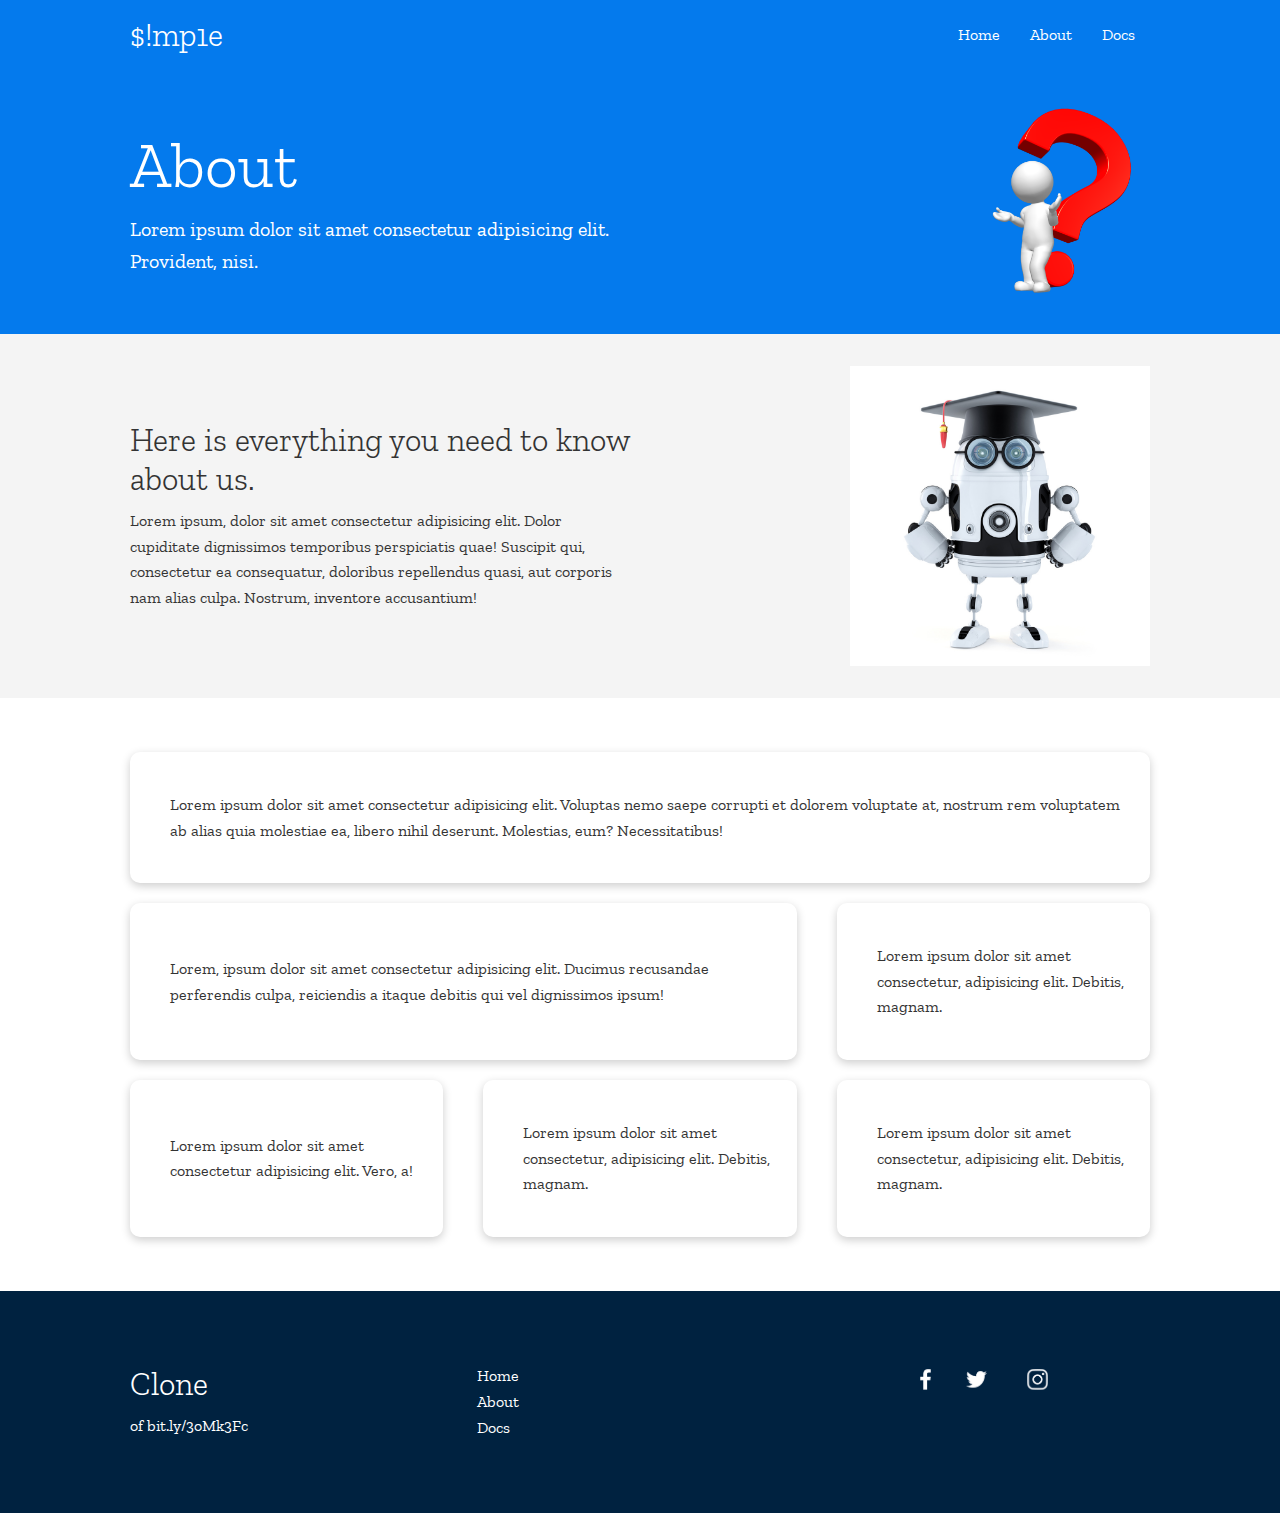
<file: about.html>
<!DOCTYPE html>
<html lang="en">
  <head>
    <meta charset="UTF-8" />
    <meta name="viewport" content="width=device-width, initial-scale=1.0" />
    <link rel="stylesheet" href="style.css" />
    <title>Loruki | Cloud Hosting For Everyone</title>
  </head>
  <body>
    <!-- Navbar -->
    <div class="navbar">
      <div class="container flex">
        <h1 class="logo">$!mp1e</h1>
        <nav>
          <ul>
            <li><a href="index.html">Home</a></li>
            <li><a href="about.html">About</a></li>
            <li><a href="docs.html">Docs</a></li>
          </ul>
        </nav>
      </div>
    </div>

    <!-- Head -->
    <section class="features-head bg-primary py-3">
      <div class="container grid">
        <div>
          <h1 class="xl">About</h1>
          <p class="lead">
            Lorem ipsum dolor sit amet consectetur adipisicing elit. Provident,
            nisi.
          </p>
        </div>
        <img src="quesmark.png" alt="" />
      </div>
    </section>

    <!-- Sub head -->
    <section class="features-sub-head bg-light py-3">
      <div class="container grid">
        <div>
          <h1 class="md">Here is everything you need to know about us.</h1>
          <p>
            Lorem ipsum, dolor sit amet consectetur adipisicing elit. Dolor
            cupiditate dignissimos temporibus perspiciatis quae! Suscipit qui,
            consectetur ea consequatur, doloribus repellendus quasi, aut
            corporis nam alias culpa. Nostrum, inventore accusantium!
          </p>
        </div>
        <img src="robo.jpg" id="robo" alt="" />
      </div>
    </section>

    <section class="features-main my-2">
      <div class="container grid grid-3">
        <div class="card flex">
          <i class="fas fa-server fa-3x"></i>
          <p>
            Lorem ipsum dolor sit amet consectetur adipisicing elit. Voluptas
            nemo saepe corrupti et dolorem voluptate at, nostrum rem voluptatem
            ab alias quia molestiae ea, libero nihil deserunt. Molestias, eum?
            Necessitatibus!
          </p>
        </div>
        <div class="card flex">
          <i class="fas fa-network-wired fa-3x"></i>
          <p>
            Lorem, ipsum dolor sit amet consectetur adipisicing elit. Ducimus
            recusandae perferendis culpa, reiciendis a itaque debitis qui vel
            dignissimos ipsum!
          </p>
        </div>
        <div class="card flex">
          <i class="fas fa-laptop-code fa-3x"></i>
          <p>
            Lorem ipsum dolor sit amet consectetur, adipisicing elit. Debitis,
            magnam.
          </p>
        </div>
        <div class="card flex">
          <i class="fas fa-database fa-3x"></i>
          <p>
            Lorem ipsum dolor sit amet consectetur adipisicing elit. Vero, a!
          </p>
        </div>
        <div class="card flex">
          <i class="fas fa-power-off fa-3x"></i>
          <p>
            Lorem ipsum dolor sit amet consectetur, adipisicing elit. Debitis,
            magnam.
          </p>
        </div>
        <div class="card flex">
          <i class="fas fa-upload fa-3x"></i>
          <p>
            Lorem ipsum dolor sit amet consectetur, adipisicing elit. Debitis,
            magnam.
          </p>
        </div>
      </div>
    </section>

    <!-- Footer -->
    <footer class="footer bg-dark py-5">
      <div class="container grid grid-3">
        <div>
          <h1>Clone</h1>
          <p>of bit.ly/3oMk3Fc</p>
        </div>
        <nav>
          <ul>
            <li><a href="index.html">Home</a></li>
            <li><a href="about.html">About</a></li>
            <li><a href="docs.html">Docs</a></li>
          </ul>
        </nav>
        <div>
        <ul class="social">
          <li>
            <a href="#"><img src="facebook.png" alt="" /></a>
          </li>
          <li>
            <a href="#"><img src="twitter.png" alt="" /></a>
          </li>
          <li>
            <a href="#"><img src="instagram.png" alt="" /></a>
          </li>
        </ul>
      </div>
    </footer>
  </body>
</html>
<!--Credit -> https://bit.ly/3oMk3Fc -->
<!--Idea from above mentioned site-->
</file>
<file: style.css>
@import url("https://fonts.googleapis.com/css2?family=Zilla+Slab:ital,wght@1,300&display=swap");
:root {
  --primary-color: #047aed;
  --secondary-color: #1c3fa8;
  --dark-color: #002240;
  --light-color: #f4f4f4;
  --success-color: #5cb85c;
  --error-color: #d9534f;
}

* {
  box-sizing: border-box;
  padding: 0;
  margin: 0;
}

body {
  font-family: "zilla slab", serif;
  color: #333;
  line-height: 1.6;
}

ul {
  list-style-type: none;
}

a {
  text-decoration: none;
  color: #333;
}

h1,
h2 {
  font-weight: 300;
  line-height: 1.2;
  margin: 10px 0;
}

p {
  margin: 10px 0;
}

img {
  width: 100%;
}

code,
pre {
  background: #333;
  color: #fff;
  padding: 10px;
}

.hidden {
  visibility: hidden;
  height: 0;
}

/* Navbar */
.navbar {
  background-color: var(--primary-color);
  color: #fff;
  height: 70px;
}

.navbar ul {
  display: flex;
}

.navbar a {
  color: #fff;
  padding: 10px;
  margin: 0 5px;
}

.navbar a:hover {
  border-bottom: 2px #fff solid;
}

.navbar .flex {
  justify-content: space-between;
}

/* Showcase */
.showcase {
  height: 400px;
  background-color: var(--primary-color);
  color: #fff;
  position: relative;
}

.showcase h1 {
  font-size: 40px;
}

.showcase p {
  margin: 20px 0;
}

.showcase .grid {
  overflow: visible;
  grid-template-columns: 55% auto;
  gap: 30px;
}

.showcase-text {
  animation: slideInFromLeft 1s ease-in;
}

.showcase-form {
  position: relative;
  top: 60px;
  height: 350px;
  width: 400px;
  padding: 40px;
  z-index: 100;
  justify-self: flex-end;
  animation: slideInFromRight 1s ease-in;
}

.showcase-form .form-control {
  margin: 30px 0;
}

.showcase-form input[type="text"],
.showcase-form input[type="email"] {
  border: 0;
  border-bottom: 1px solid #b4becb;
  width: 100%;
  padding: 3px;
  font-size: 16px;
}

.showcase-form input:focus {
  outline: none;
}

.showcase::before,
.showcase::after {
  content: "";
  position: absolute;
  height: 100px;
  bottom: -70px;
  right: 0;
  left: 0;
  background: #fff;
  transform: skewY(-3deg);
  -webkit-transform: skewY(-3deg);
  -moz-transform: skewY(-3deg);
  -ms-transform: skewY(-3deg);
}

/* Stats */
.stats {
  padding-top: 100px;
  animation: slideInFromBottom 1s ease-in;
}

.stats-heading {
  max-width: 500px;
  margin: auto;
}

.stats .grid h3 {
  font-size: 35px;
}

.stats .grid p {
  font-size: 20px;
  font-weight: bold;
}

/* Cli */
.cli .grid {
  grid-template-columns: repeat(3, 1fr);
  grid-template-rows: repeat(2, 1fr);
}

.cli .grid > *:first-child {
  grid-column: 1 / span 2;
  grid-row: 1 / span 2;
}

/* Cloud */
.cloud .grid {
  grid-template-columns: 4fr 3fr;
}

/* Languages */

.languages .flex {
  flex-wrap: wrap;
}

.languages .card {
  text-align: center;
  margin: 18px 10px 40px;
  transition: transform 0.2s ease-in;
}

.languages .card h4 {
  font-size: 20px;
  margin-bottom: 10px;
}

.languages .card:hover {
  transform: translateY(-15px);
}

/* Features */
.features-head img,
.docs-head img {
  width: 200px;
  justify-self: flex-end;
}

.features-sub-head img {
  width: 300px;
  justify-self: flex-end;
}

.features-main .card > i {
  margin-right: 20px;
}

.features-main .grid {
  padding: 30px;
}

.features-main .grid > *:first-child {
  grid-column: 1 / span 3;
}

.features-main .grid > *:nth-child(2) {
  grid-column: 1 / span 2;
}

/* Docs */
.docs-main h3 {
  margin: 20px 0;
}

.docs-main .grid {
  grid-template-columns: 1fr 2fr;
  align-items: flex-start;
}

.docs-main nav li {
  font-size: 17px;
  padding-bottom: 5px;
  margin-bottom: 5px;
  border-bottom: 1px #ccc solid;
}

.docs-main a:hover {
  font-weight: bold;
}

/* Footer */
.footer .social a {
  margin: 0 10px;
}
.social {
  position: relative;
  bottom: 20px;
  z-index: 10;
  display: flex;
  justify-content: center;
  align-items: center;
}

.social li {
  list-style: none;
}

.social li a {
  display: inline-block;
  filter: invert(1);
  margin-right: 20px;
  transform: scale(0.5);
  transition: 0.5s;
}

.social li a:hover {
  transform: scale(0.5) translateY(-15px);
}
/* Animations */
@keyframes slideInFromLeft {
  0% {
    transform: translateX(-100%);
  }

  100% {
    transform: translateX(0);
  }
}

@keyframes slideInFromRight {
  0% {
    transform: translateX(100%);
  }

  100% {
    transform: translateX(0);
  }
}

@keyframes slideInFromTop {
  0% {
    transform: translateY(-100%);
  }

  100% {
    transform: translateX(0);
  }
}

@keyframes slideInFromBottom {
  0% {
    transform: translateY(100%);
  }

  100% {
    transform: translateX(0);
  }
}

/* Tablets and under */
@media (max-width: 768px) {
  .grid,
  .showcase .grid,
  .stats .grid,
  .cli .grid,
  .cloud .grid,
  .features-main .grid,
  .docs-main .grid {
    grid-template-columns: 1fr;
    grid-template-rows: 1fr;
  }
  #robo {
    height: 20em;
    width: 12em;
  }

  .showcase {
    height: auto;
  }

  .showcase-text {
    text-align: center;
    margin-top: 40px;
    animation: slideInFromTop 1s ease-in;
  }

  .showcase-form {
    justify-self: center;
    margin: auto;
    animation: slideInFromBottom 1s ease-in;
  }

  .cli .grid > *:first-child {
    grid-column: 1;
    grid-row: 1;
  }

  .features-head,
  .features-sub-head,
  .docs-head {
    text-align: center;
  }

  .features-head img,
  .features-sub-head img,
  .docs-head img {
    justify-self: center;
  }

  .features-main .grid > *:first-child,
  .features-main .grid > *:nth-child(2) {
    grid-column: 1;
  }
}

/* Mobile */
@media (max-width: 500px) {
  .navbar {
    height: 110px;
  }

  .navbar .flex {
    flex-direction: column;
  }

  .navbar ul {
    padding: 10px;
    background-color: rgba(0, 0, 0, 0.1);
  }

  .showcase-form {
    width: 300px;
  }
}
.container {
  max-width: 1100px;
  margin: 0 auto;
  overflow: auto;
  padding: 0 40px;
}

.card {
  background-color: #fff;
  color: #333;
  border-radius: 10px;
  box-shadow: 0 3px 10px rgba(0, 0, 0, 0.2);
  padding: 20px;
  margin: 10px;
}

.btn {
  display: inline-block;
  padding: 10px 30px;
  cursor: pointer;
  background: var(--primary-color);
  color: #fff;
  border: none;
  border-radius: 5px;
}

.btn-outline {
  background-color: transparent;
  border: 1px #fff solid;
}

.btn:hover {
  transform: scale(0.98);
}

/* Backgrounds & colored buttons */
.bg-primary,
.btn-primary {
  background-color: var(--primary-color);
  color: #fff;
}

.bg-secondary,
.btn-secondary {
  background-color: var(--secondary-color);
  color: #fff;
}

.bg-dark,
.btn-dark {
  background-color: var(--dark-color);
  color: #fff;
}

.bg-light,
.btn-light {
  background-color: var(--light-color);
  color: #333;
}

.bg-primary a,
.btn-primary a,
.bg-secondary a,
.btn-secondary a,
.bg-dark a,
.btn-dark a {
  color: #fff;
}

/* Text colors */
.text-primary {
  color: var(--primary-color);
}

.text-secondary {
  color: var(--secondary-color);
}

.text-dark {
  color: var(--dark-color);
}

.text-light {
  color: var(--light-color);
}

/* Text sizes */
.lead {
  font-size: 20px;
}

.sm {
  font-size: 1rem;
}

.md {
  font-size: 2rem;
}

.lg {
  font-size: 3rem;
}

.xl {
  font-size: 4rem;
}

.text-center {
  text-align: center;
}

/* Alert */
.alert {
  background-color: var(--light-color);
  padding: 10px 20px;
  font-weight: bold;
  margin: 15px 0;
}

.alert i {
  margin-right: 10px;
}

.alert-success {
  background-color: var(--success-color);
  color: #fff;
}

.alert-error {
  background-color: var(--error-color);
  color: #fff;
}

.flex {
  display: flex;
  justify-content: center;
  align-items: center;
  height: 100%;
}

.grid {
  display: grid;
  grid-template-columns: repeat(2, 1fr);
  gap: 20px;
  justify-content: center;
  align-items: center;
  height: 100%;
}

.grid-3 {
  grid-template-columns: repeat(3, 1fr);
}

/* Margin */
.my-1 {
  margin: 1rem 0;
}

.my-2 {
  margin: 1.5rem 0;
}

.my-3 {
  margin: 2rem 0;
}

.my-4 {
  margin: 3rem 0;
}

.my-5 {
  margin: 4rem 0;
}

.m-1 {
  margin: 1rem;
}

.m-2 {
  margin: 1.5rem;
}

.m-3 {
  margin: 2rem;
}

.m-4 {
  margin: 3rem;
}

.m-5 {
  margin: 4rem;
}

/* Padding */
.py-1 {
  padding: 1rem 0;
}

.py-2 {
  padding: 1.5rem 0;
}

.py-3 {
  padding: 2rem 0;
}

.py-4 {
  padding: 3rem 0;
}

.py-5 {
  padding: 4rem 0;
}

.p-1 {
  padding: 1rem;
}

.p-2 {
  padding: 1.5rem;
}

.p-3 {
  padding: 2rem;
}

.p-4 {
  padding: 3rem;
}

.p-5 {
  padding: 4rem;
}
</file>
